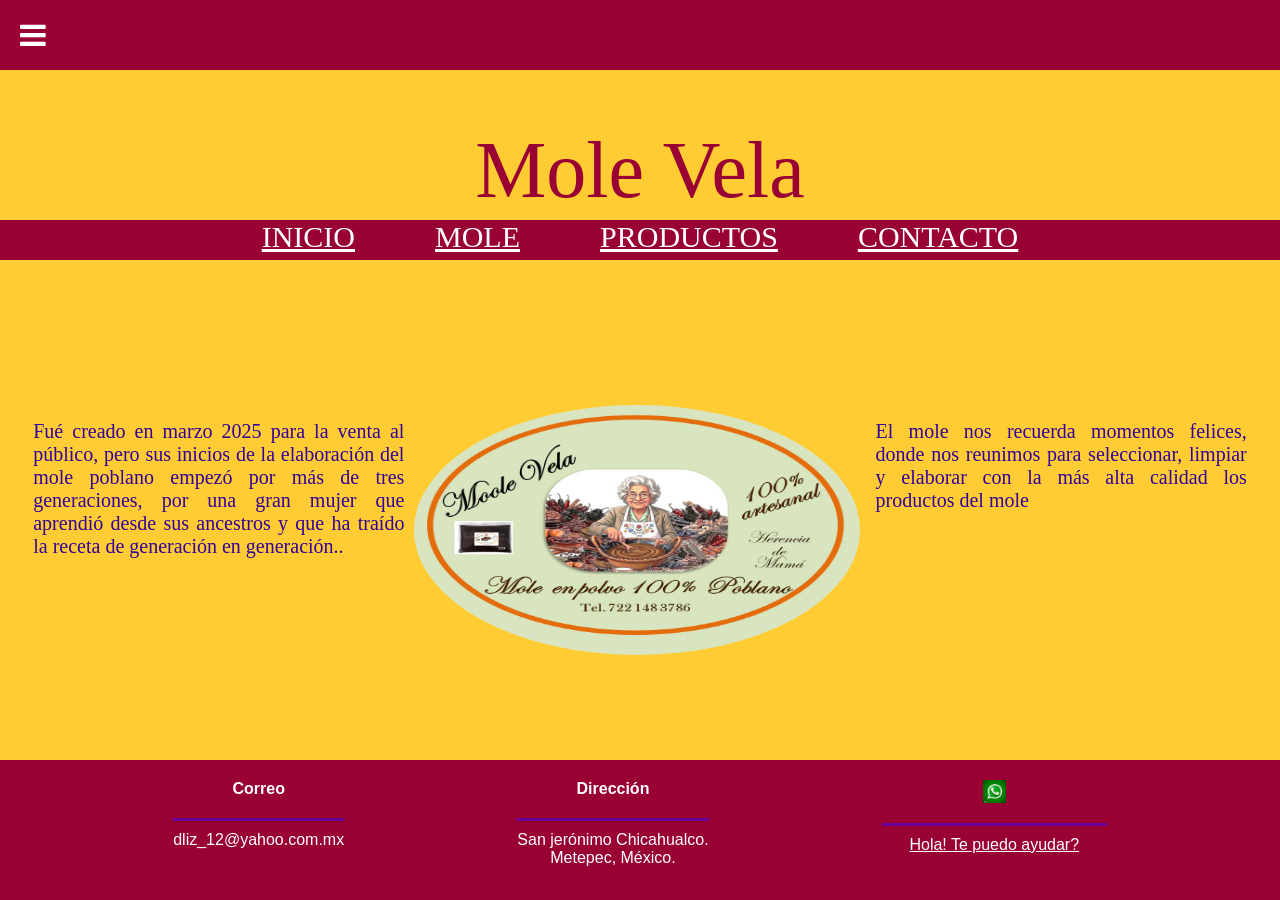
<file: index.html>
<!DOCTYPE html PUBLIC "-//W3C//DTD XHTML 1.0 Transitional//EN" "http://www.w3.org/TR/xhtml1/DTD/xhtml1-transitional.dtd">
<html xmlns="http://www.w3.org/1999/xhtml">
<head>
<meta http-equiv="Content-Type" content="text/html; charset=utf-8" />
<title>proyecto</title>

<link rel="stylesheet" href="css/estiloindex.css" /> 
<link rel="stylesheet" href="css/estilomenu.css" />
<link rel="stylesheet" href="css/font-awesome.css" />

<script src="js/jquery-4.0.0.min.js"></script>
<script src="js/inicio.js"></script>


</head>


<body>

<header>
	<span id="botonmenu" class="fa fa-bars"></span><!--para crear la barrita--> 
 <nav class="navegacion">
    <ul class="menu">
    	<li class="titulomenu">TODAS LAS CATEGORIAS</li>
    	<li><a href="index.html"><span class="fa fa-home"></span>Inicio</a></li><!--para crear la casita-->
           
    		
 		<li class="idsubmenu" menu="1"><a href="#"><span class="fa fa-cutlery iconomenu"></span>Mole</a>
        
   				 <ul class="submenu">
    				<li class="titulomenu"><span class="fa fa-cutlery iconomenu"></span>Mole</li>
    				<li class="opatras">Atras</li> 
   					<li><a href="mole.html">Platillos</a></li>
    				<li><a href="#">Especies</a></li>
     			</ul>
    		</li>
       	<li class="idsubmenu" menu="2">
        <a href="producto.html"><span class="fa fa-shopping-bag"></span>Productos</a><!--a es para los vinculos-->
        
    		<ul class="submenu">
   				<li class="titulomenu" ><span class="fa fa-truck iconomenu"></span>Productos</li>
    			<li class="opatras">Atras</li> 
   		 		<li><a href="#">1/4kg</a></li>
    			<li><a href="#">1/2kg</a></li>
    			<li><a href="#">1kg</a></li>
    		 </ul>
   		 </li>
        
    	<li><a href="contacto.html"><span class="fa fa-phone"></span>Contacto</a></li>
         <ul class="submenu">
   			<li><span class="fa fa-book"></span>Blog</li>
         	<li class="opatras">Atras </li>
  		 </ul>
  </ul>
  </nav>
  </header>
    	
<div class="contenedorencabezado">
<div class="nombre">Mole Vela</div>
</div>
<div class="contenedormenu">
<div class="menu"><a href="index.html">INICIO</a></div>
<div class="menu"><a href="mole.html">MOLE</a></div>
<div class="menu"><a href="producto.html">PRODUCTOS</a></div>
<div class="menu"><a href="contacto.html">CONTACTO</a></div>

</div>

<div class="contenedorcontenido">
	<div class="caja1"> 
    	<!--<h3>Moole Vela:</h3>-->
		<p>Fué creado en marzo 2025 para la venta al público, pero sus inicios de la elaboración del
 mole poblano empezó por más de tres generaciones, por una gran mujer que aprendió desde sus 
 ancestros y que ha traído la receta de generación en generación..</p>
 	</div>
	<div class="caja2">
		<img src="imagenes/logo mole4.jpg"/>
    </div>
	<div class="caja3">
    	<p>El mole nos recuerda momentos felices, donde nos reunimos para seleccionar, limpiar y elaborar con
         la más alta calidad los productos del mole</p>
    </div>

</div>


<footer>
<div class="contenedorpiedepagina">
	
    <div class="redes">
    <h4>Correo</h4>
    <p>dliz_12@yahoo.com.mx</p>
    </div>
    <div class="redes">
    <h4>Dirección</h4>
    <p>San jerónimo Chicahualco.</p><p> Metepec, México.</p>
    </div>
    <div class="redes">
    <h4><a href="https://wa.me/message/MSO2IAUBTMKID1"><img src="imagenes/watsap2.jpg"/></h4></a>
    <p><a href="https://wa.me/message/MSO2IAUBTMKID1">Hola! 
    Te  puedo ayudar?</p></a>
    </div>  
    </div>
    </ul> 
</div>
</footer>
</body>
</html>
</file>
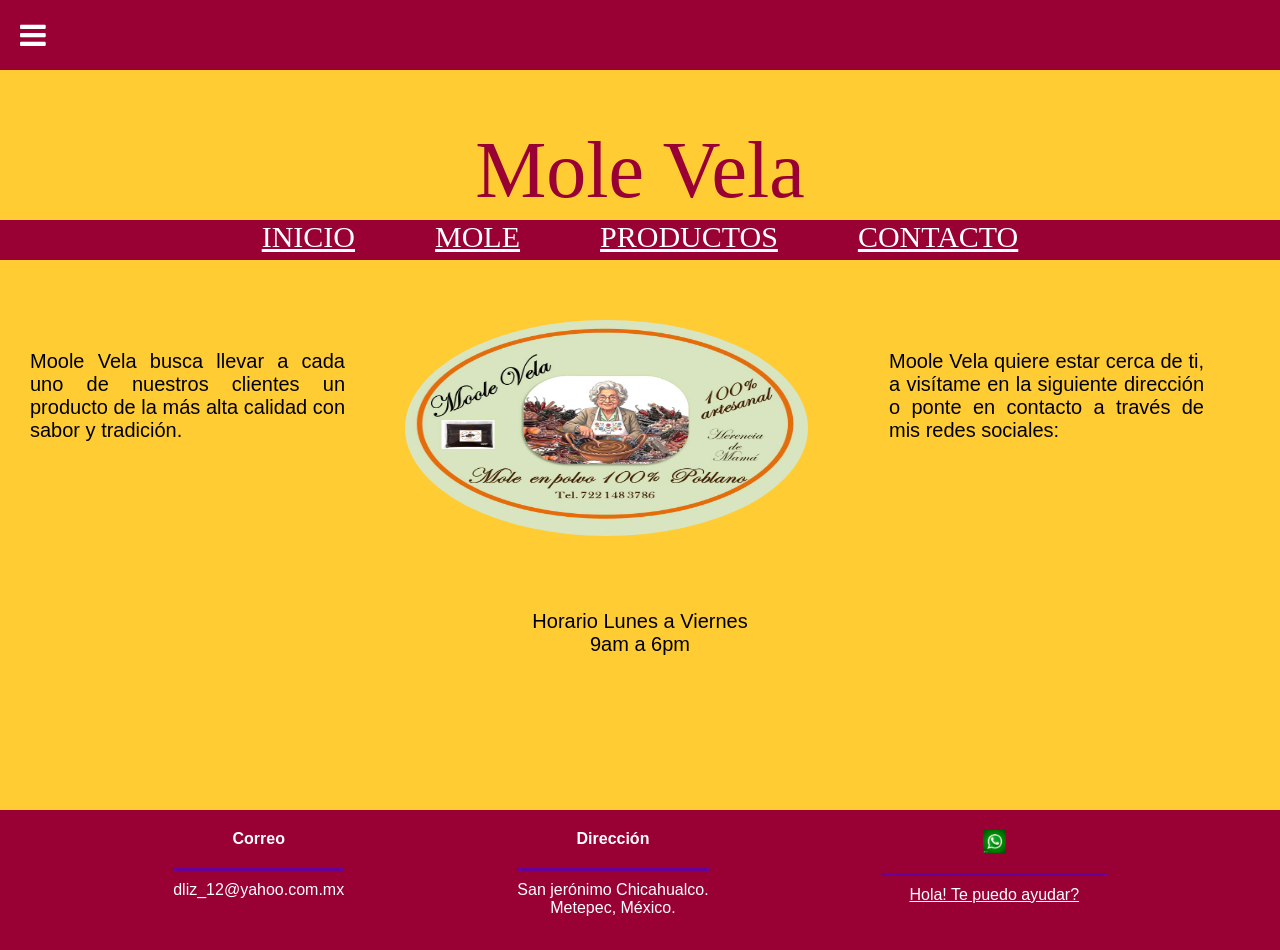
<file: contacto.html>
<!DOCTYPE html PUBLIC "-//W3C//DTD XHTML 1.0 Transitional//EN" "http://www.w3.org/TR/xhtml1/DTD/xhtml1-transitional.dtd">
<html xmlns="http://www.w3.org/1999/xhtml">
<head>
<meta http-equiv="Content-Type" content="text/html; charset=utf-8" />
<title>proyecto</title>
<link rel="stylesheet" href="css/estiloindex.css" />
<link rel="stylesheet" href="css/estilocontacto.css" />
<link rel="stylesheet" href="css/estilomenu.css" />
<link rel="stylesheet" href="css/font-awesome.css" />

<script src="js/jquery-4.0.0.min.js"></script>
<script src="js/inicio.js"></script>


</head>

<body>
<header>
	<span id="botonmenu" class="fa fa-bars"></span><!--para crear la barrita--> 
 <nav class="navegacion">
    <ul class="menu">
    	<li class="titulomenu">TODAS LAS CATEGORIAS</li>
    	<li><a href="index.html"><span class="fa fa-home"></span>Inicio</a></li><!--para crear la casita-->
    
    		
 		<li class="idsubmenu" menu="1"><a href="mole.html"><span class="fa fa-cutlery iconomenu"></span>Mole</a>
        
   				 <ul class="submenu">
    				<li class="titulomenu"><span class="fa fa-cutlery iconomenu"></span>Mole</li>
    				<li class="opatras">Atras</li> 
   					<li><a href="#">Platillos</a></li>
    				<li><a href="#">Especies</a></li>
     			</ul>
    		</li>
       	<li class="idsubmenu" menu="2">
        <a href="producto.html"><span class="fa fa-shopping-bag iconomenu"></span>Productos</a><!--a es para los vinculos-->
        
    		<ul class="submenu">
   				<li class="titulomenu" ><span class="fa fa-truck iconomenu"></span>Productos</li>
    			<li class="opatras">Atras</li> 
   		 		<li><a href="#">1/4kg</a></li>
    			<li><a href="#">1/2kg</a></li>
    			<li><a href="#">1kg</a></li>
    		 </ul>
   		 </li>
        
    	<li><a href="contacto.html"><span class="fa fa-phone"></span>Contacto</a></li>
         <ul class="submenu">
   		<li><span class="fa fa-book"></span>Blog</li>
         <li class="opatras">Atras </li>
   		</ul>
   		</li>
   </span>
    	</nav>
		</header>




<div class="contenedorencabezado">
<div class="nombre">Mole Vela</div>
</div>

<div class="contenedormenu">
<div class="menu"><a href="index.html">INICIO</a></div>
<div class="menu"><a href="mole.html">MOLE</a></div>
<div class="menu"><a href="producto.html">PRODUCTOS</a></div>
<div class="menu"><a href="contacto.html">CONTACTO</a></div>

</div>

<div class="contenedorcontenidodir">

<div class="direccion1">
<div class="dir1"><p>Moole Vela busca llevar a cada uno de nuestros clientes un producto de la más alta calidad con sabor y tradición.</p></div>
<div class="dir2"><img src="imagenes/logo mole4.jpg"</></div>
<div class="dir3"><p>Moole Vela quiere estar cerca de ti, a visítame en la siguiente dirección o ponte en contacto a través de mis redes sociales:</p></div>
</div>

<div class="direccion2">
<ol>
<li>Horario Lunes a Viernes</li>
<li>9am a 6pm</li>
</ol>
</div>
</div>




<footer>
<div class="contenedorpiedepagina">
	
    <div class="redes">
    <h4>Correo</h4>
    <p>dliz_12@yahoo.com.mx</p>
    </div>
    <div class="redes">
    <h4>Dirección</h4>
    <p>San jerónimo Chicahualco.</p><p> Metepec, México.</p>
    </div>
    <div class="redes">
    <h4><a href="https://wa.me/message/MSO2IAUBTMKID1"><img src="imagenes/watsap2.jpg"/></h4></a>
    <p><a href="https://wa.me/message/MSO2IAUBTMKID1">Hola! 
    Te  puedo ayudar?</p></a>
    </div>  
    </div>
    </ul> 
</div>

</footer>
</body>
</html>
</file>
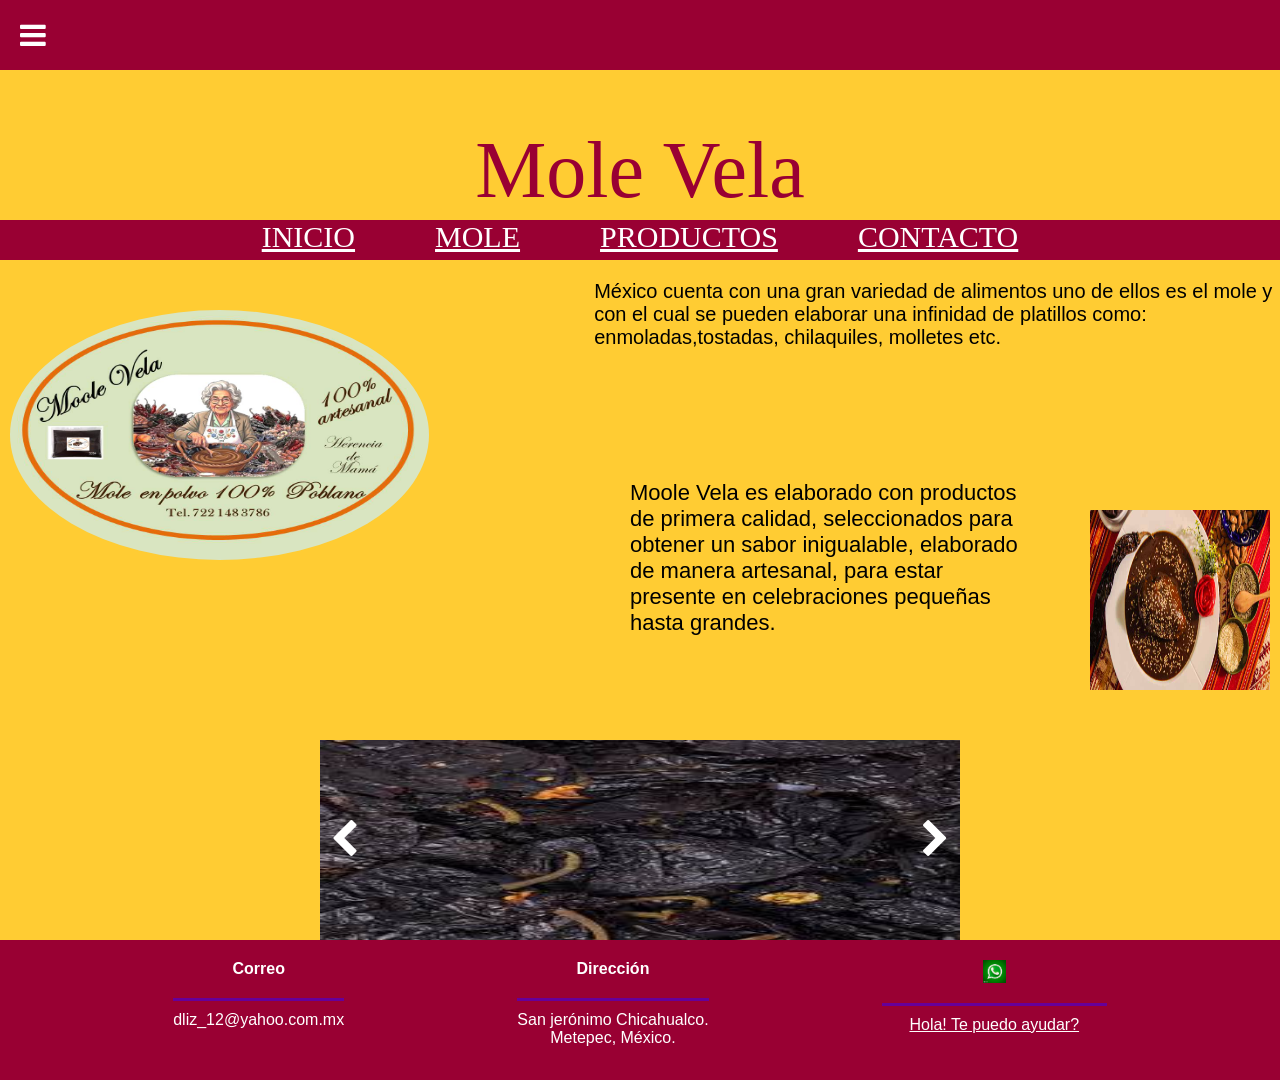
<file: mole.html>
<!DOCTYPE html PUBLIC "-//W3C//DTD XHTML 1.0 Transitional//EN" "http://www.w3.org/TR/xhtml1/DTD/xhtml1-transitional.dtd">
<html xmlns="http://www.w3.org/1999/xhtml">
<head>
<meta http-equiv="Content-Type" content="text/html; charset=utf-8" />
<title>proyecto</title>
<link rel="stylesheet" href="css/estiloindex.css"/>
<link rel="stylesheet" href="css/estilomole.css"/>
<link rel="stylesheet" href="css/estilos.css"/>
<link rel="stylesheet" href="css/estilomenu.css" />
<link rel="stylesheet" href="css/font-awesome.css" />


<script src="js/jquery-4.0.0.min.js"></script>
<script src="js/inicio.js"></script>
<script src="js/main.js"></script>


 </head>

<body>
<header>
	<span id="botonmenu" class="fa fa-bars"></span><!--para crear la barrita--> 
 <nav class="navegacion">
    <ul class="menu">
    	<li class="titulomenu">TODAS LAS CATEGORIAS</li>
    	<li><a href="index.html"><span class="fa fa-home"></span>Inicio</a></li><!--para crear la casita-->
    
    		
 		<li class="idsubmenu" menu="1"><a href="mole.html"><span class="fa fa-cutlery iconomenu"></span>Mole</a>
        
   				 <ul class="submenu">
    				<li class="titulomenu"><span class="fa fa-cutlery iconomenu"></span>Mole</li>
    				<li class="opatras">Atras</li> 
   					<li><a href="#">Platillos</a></li>
    				<li><a href="#">Especies</a></li>
     			</ul>
    		</li>
       	<li class="idsubmenu" menu="2">
        <a href="producto.html"><span class="fa fa-shopping-bag"></span>Productos</a><!--a es para los vinculos-->
        
    		<ul class="submenu">
   				<li class="titulomenu" ><span class="fa fa-truck iconomenu"></span>Productos</li>
    			<li class="opatras">Atras</li> 
   		 		<li><a href="#">1/4kg</a></li>
    			<li><a href="#">1/2kg</a></li>
    			<li><a href="#">1kg</a></li>
    		 </ul>
   		 </li>
        
    	<li><a href="contacto.html"><span class="fa fa-phone"></span>Contacto</a></li>
         <ul class="submenu">
   		<li><span class="fa fa-book"></span>Blog</li>
         <li class="opatras">Atras </li>
   </ul>
   </li>
   </span>
    	</nav>
		</header>

<div class="contenedorencabezado">
	<div class="nombre">Mole Vela</div>
	</div>

<div class="contenedormenu">
	<div class="menu"><a href="index.html">INICIO</a></div>
	<div class="menu"><a href="mole.html">MOLE</a></div>
	<div class="menu"><a href="producto.html">PRODUCTOS</a></div>
	<div class="menu"><a href="contacto.html">CONTACTO</a></div>
</div>

<div class="contenedorcontenido1">
	<div class="cont1">
    <div class="caja1m">
		<img src="imagenes/logo mole4.jpg"/></div>
	<div class="caja2m"><p>
			México cuenta con una gran variedad de alimentos uno de ellos es el mole y con el cual se pueden elaborar una infinidad de platillos como: enmoladas,tostadas, chilaquiles, molletes etc.</p>
		</div>
</div>
<div class="cont2">
<div class="caja3m"><p>Moole Vela es elaborado con productos de primera calidad, seleccionados para obtener un sabor inigualable, elaborado de manera artesanal, para estar presente en celebraciones pequeñas hasta grandes.</p></div>
<div class="caja7m"><img src="imagenes/plato.jpg"/></div>
</div>

<!--<div class="contimg">
<div class="caja4m"><img src="imagenes/dorar.jpeg"/></div>
<div class="caja5m"><img src="imagenes/especies.jpg"/></div>
<div class="caja6m"><img src="imagenes/mole.jpg"/></div>
</div>
</div>-->
<section class="partecarr">
<div class="vercarrusel">
    	<ul class="carrusel">
        	<li>
        		<img src="imagenes/mulato.jpg"/>
            		
        	</li>
            <li>
        		<img src="imagenes/cacahuate.jpg"/>
            		
        	</li>
       		<li>
        		<img src="imagenes/ingredientes del mole.jpg"/>
         			
			</li>
            <li>
       			 <img src="imagenes/piñon.jpg"/>
        			
			</li>
             <li>
       			 <img src="imagenes/pasilla.jpg"/>
        			
			</li>
            <li>
       			 <img src="imagenes/nuez.jpeg"/>
       			
			</li>
            <li>
       			 <img src="imagenes/mole.jpg"/>
         			
			</li>
           
               
		</ul>
        <!--<ol class="paginacion"> 
        	
        
        </ol>-->
         
        <div class="izq">
       		 <span class="fa fa-chevron-left"></span>
       </div>
       <div class="derecha">
             <span class="fa fa-chevron-right"></span>
       </div>
            
    </div>
</section>

<footer>
<div class="contenedorpiedepagina">
	
    <div class="redes">
    <h4>Correo</h4>
    <p>dliz_12@yahoo.com.mx</p>
    </div>
    <div class="redes">
    <h4>Dirección</h4>
    <p>San jerónimo Chicahualco.</p><p> Metepec, México.</p>
    </div>
    <div class="redes">
    <h4><a href="https://wa.me/message/MSO2IAUBTMKID1"><img src="imagenes/watsap2.jpg"/></h4></a>
    <p><a href="https://wa.me/message/MSO2IAUBTMKID1">Hola! 
    Te  puedo ayudar?</p></a>
    </div>  
    </div>
    </ul> 
</div>
</footer>
</body>
</html>
</file>
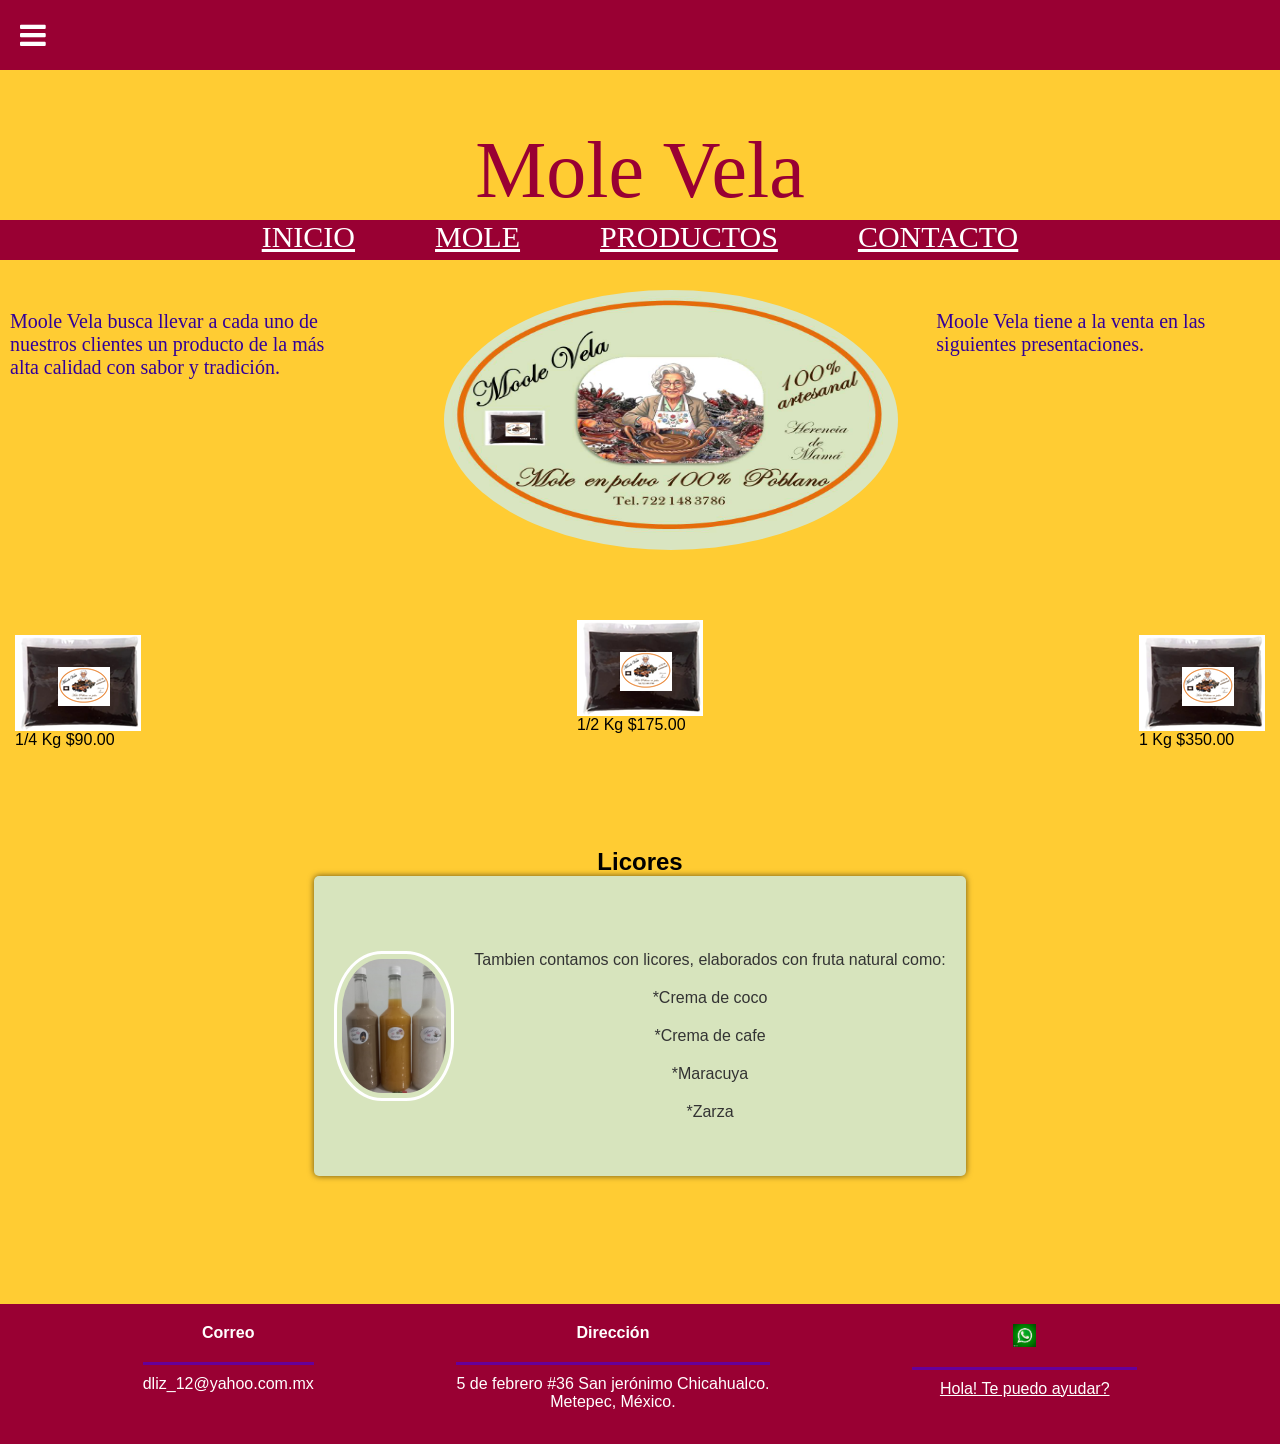
<file: producto.html>
<!DOCTYPE html PUBLIC "-//W3C//DTD XHTML 1.0 Transitional//EN" "http://www.w3.org/TR/xhtml1/DTD/xhtml1-transitional.dtd">
<html xmlns="http://www.w3.org/1999/xhtml">
<head>
<meta http-equiv="Content-Type" content="text/html; charset=utf-8" />
<title>proyecto</title>
<link rel="stylesheet" href="css/estiloindex.css" />
<link rel="stylesheet" href="css/estiloproducto.css" />
<link rel="stylesheet" href="css/estilomenu.css" />
<link rel="stylesheet" href="css/font-awesome.css" />

<script src="js/jquery-4.0.0.min.js"></script>
<script src="js/inicio.js"></script>

</head>

<body>

<header>
	<span id="botonmenu" class="fa fa-bars"></span><!--para crear la barrita--> 
 <nav class="navegacion">
    <ul class="menu">
    	<li class="titulomenu">TODAS LAS CATEGORIAS</li>
    	<li><a href="index.html"><span class="fa fa-home"></span>Inicio</a></li><!--para crear la casita-->
    
    		
 		<li class="idsubmenu" menu="1"><a href="mole.html"><span class="fa fa-cutlery iconomenu"></span>Mole</a>
        
   				 <ul class="submenu">
    				<li class="titulomenu"><span class="fa fa-cutlery iconomenu"></span>Mole</li>
    				<li class="opatras">Atras</li> 
   					<li><a href="#">Platillos</a></li>
    				<li><a href="#">Especies</a></li>
     			</ul>
    		</li>
       	<li class="idsubmenu" menu="2">
        <a href="producto.html"><span class="fa fa-shopping-bag"></span>Productos</a><!--a es para los vinculos-->
        
    		<ul class="submenu">
   				<li class="titulomenu" ><span class="fa fa-truck iconomenu"></span>Productos</li>
    			<li class="opatras">Atras</li> 
   		 		<li><a href="#">1/4kg</a></li>
    			<li><a href="#">1/2kg</a></li>
    			<li><a href="#">1kg</a></li>
    		 </ul>
   		 </li>
        
    	<li><a href="contacto.html"><span class="fa fa-phone"></span>Contacto</a></li>
         <ul class="submenu">
   		<li><span class="fa fa-book"></span>Blog</li>
         <li class="opatras">Atras </li>
   </ul>
   </li>
   </span> 
   </ul>
    	</nav>
		</header>


<div class="contenedorencabezado">
<div class="nombre">Mole Vela</div>
</div>

<div class="contenedormenu">
<div class="menu"><a href="index.html">INICIO</a></div>
<div class="menu"><a href="mole.html">MOLE</a></div>
<div class="menu"><a href="producto.html">PRODUCTOS</a></div>
<div class="menu"><a href="contacto.html">CONTACTO</a></div>

</div>
 <main> 
<section class="parte1">
	<div class="contenedorcontenidoconta">
		<div class="cont1">
			<div class="cont1a">
            	<p>Moole Vela busca llevar a cada uno de nuestros clientes un producto de la más alta calidad con sabor y tradición.</p>
            </div>
			<div class="cont2a">
            	<img src="imagenes/logo mole4.jpg"/>
            </div>
			<div class="cont1a">
            	<p>Moole Vela tiene a la venta en las siguientes presentaciones.</p>
            </div>
         </div>   
	</div>
</section>

<section class="parte2">
	<div class="cont3">
		<div class="cont7a">
        	<img src="imagenes/empaque.png"/>
        	<p>1/4 Kg $90.00</p>
        </div>
		<div class="cont8a">
        	<img src="imagenes/empaque.png"/>
            <p>1/2 Kg $175.00</p>
        </div>
		<div class="cont9a">
        	<img src="imagenes/empaque.png"/>
            <p>1 Kg $350.00</p>
         </div>

	</div>
</section>

<section class="parte3">
	<div class="licores">
    	<h2 class="titulo"> Licores</h2>
        <div class="recuadro">
		  <div class="licor">
        	<img src="imagenes/licores2.jpg"/>
        	<div class="conttextarjeta">
            	<p>Tambien contamos con licores, elaborados con fruta natural como:</p>
             
           <div class="conttextarjeta">
            	<p>*Crema de coco</p>
           <div class="conttextarjeta">
            	<p>*Crema de cafe</p>
           <div class="conttextarjeta">
            	<p>*Maracuya</p>
           <div class="conttextarjeta">
            	<p>*Zarza</p>
             
           </div>
           </div>
           </div>
           </div>
           </div>
           </div>  
        </div>

	   </div>
    </div>
</section>
</main>

<footer>
<div class="contenedorpiedepagina">
	
    <div class="redes">
    <h4>Correo</h4>
    <p>dliz_12@yahoo.com.mx</p>
    </div>
    <div class="redes">
    <h4>Dirección</h4>
    <p>5 de febrero #36 San jerónimo Chicahualco.</p><p> Metepec, México.</p>
    </div>
    <div class="redes">
    <h4><a href="https://wa.me/message/MSO2IAUBTMKID1"><img src="imagenes/watsap2.jpg"/></h4></a>
    <p><a href="https://wa.me/message/MSO2IAUBTMKID1">Hola! 
    Te  puedo ayudar?</p></a>
    </div>  
    </div>
    </ul> 
    
</div>
</footer>
</body>
</html>
</file>
<file: css/estiloindex.css>
/* CSS Document */

*{
	margin:0;
	padding:0;
	box-sizing:border-box;
}
.contenedorencabezado
{
	width:100%;
	height:100px;
	background-color:#FC3;
	text-align:center;
	font-size:5rem;
	font-family:"Edwardian Script ITC";
	color:#990033;
	display: flex;
  	justify-content: center; /* Centra horizontalmente */
  	align-items: center;    /* Centra verticalmente */
 	margin-top:50px;
	
}

a	
{
	color:#FFF;
	
}
		
.contenedorcontenido
{
	width:100%;
	height:500px;
	background-color:#FC3;
	font-family:"Bradley Hand ITC";
	font-size:20px;
	color:#309;
	display:flex;  /* cambia la posicion de los elementos de la caja en horizontal*/
	justify-content:center; /* alinea horizontalmente*/
	align-items:center;     /* verticalmente*/
	
}
/*.contenedorcontenido p
{
	margin:10px;
}*/
.contenedormenu
{
	width:100%;
	height:40px;
	background-color:#990033;
	font-family:Verdana;
	font-size:30px;
	font-weight:100;
	display: flex;  
	justify-content:center;
	gap:80px;
}

	 
	
.caja1, .caja2, .caja3
{
	width:29%;
	height:230px;
	Justify-content:space-between;
	text-align:justify;
	
}
.caja1
{
	margin-top:50px;
}
.caja2
{
	padding-bottom:20px;
}
.caja2 img
{
	width:120%;
	height:250px;
	margin:10px;
	border-radius:50%;
	
	
}
.caja3
{
	margin-top:50px;
	margin-left:100px;
	}
.contenedorpiedepagina
{
	

	display:flex;
	width:100%;
	height:140px;
	font-size:16px;
	background-color:#990033;
	justify-content:space-evenly;
	margin:auto;
	padding-bottom:50px;
	padding-top:20px;
	text-align:center;
	
}

.redes h4 /* seprarcion del titulo con el telefono, direccion*/
{
	color:#fff;
	border-bottom:3px solid #609;
	padding-bottom:20px;
	margin-bottom:10px;
}
.contenedorpiedepagina p
{
	color:#fff;
	
}


.redes img
{
	width:10%;
	height:10%;
	text-align:center;
		
	
}
@media screen and (max-width:1000px)
{
	header
	{
		background-position:center;
	}
	.contenedormenu
	{
		font-size: 1rem;
		/*flex-direction:;*/
	}
	.contenedorcontenido
	{
		flex-direction:column;
		justify-content:center;
		align-items:center;
		font-size:13px;
	
	}
	
	 .caja2 img
	 {
		 height:70%;
	 }
	
	.caja3
	{
		margin-bottom:60px;
	}
	/*pie de paginao footer*/
	.contenedorpiedepagina
	{
		/*flex-direction:column;
		border:none;*/
		height:250px;
		flex-direction:column;
		justify-content:center;
		align-items:center;
		
		
		
				
	}
	
	.redes h4
	{
		border-bottom:0px none;
	}
	/*.redes p para  anexar lineas en el pie de pagina como separacion
	{
		color:#FFF;
		border-bottom:1px solid #fff;
		padding-bottom:20px;
	}*/
	
	}
</file>
<file: css/estilomenu.css>
/* CSS Document */
*{
	margin:0;
	padding:0;
	box-sizing:border-box;
}
body
{
	font-family:sans-serif;
	background:#FC3;
	
}
header
{
	position:inherit;
	width:100%;
	top:0;
	left:0;
	padding:20px;
	background:#990033;
	
}
header #botonmenu
{
	font-size:30px;
	color:#FFF;
	cursor:pointer;
	
		
}

/*.navegacion
{
	position:fixed;
	top:100%;
	left:0%;
	width:100%;
	height:100vh;
	background:rgba(0,0,0,.0);
	transition:background 2s);
}*/
.navegacion ul
{
	
	width:320px;
	height:100%;
	background:#CF9;
	list-style:none;
	position:absolute;
	top:0;
	left:-320px;/*indica que la pantalla regrese*/
	transition:left .3s;
}
.navegacion .menu li.titulomenu
{
	padding:20px;
	background:#6F9;
	color:#fff;
	text-align::center;
	font-size:22px;
}
.navegacion .menu a
{
	display:block;
	padding:20px;
	font-size:22px;
	font-weight:700; /*equivale al grosor de las letras*/
	text-decoration:none;/*para quitar la linea negra de bajo de las letras*/
	color:#990033;
	border-bottom: 2px solid #990033; /* Grosor, tipo de línea y color */
	
	
}
.navegacion .menu a:hover /*por encima cambia al pasar el puntero*/
{
	background:798da3;
	color:#FFF;
}
.navegacion .menu li span.iconomenu
{
	margin:15px;
	
}
.navegacion .menu .idsubmenu > a::after
{ 
	font: normal normal normal 14px/1 FontAwesome;
 	 font-size: inherit;
 	 text-rendering: auto;
  	-webkit-font-smoothing: antialiased;
  	-moz-osx-font-smoothing: grayscale;
	content:'\f105';
	float:right;
	color:#c5c5c5;
	
}
/* submenu*/
.navegacion .submenu li. titulomenu
{
	background:#fff;
	color:#575d69;
}
.navegacion .submenu li.opatras
{
	padding:10px 20px;
	background:#5f6f81;
	color:#fff;
	font-size:18px;
	cursor:pointer;
}
.navegacion .submenu li.opatras::before
{
	font: normal normal normal 14px/1 FontAwesome;
  	font-size: inherit;
  	text-rendering: auto;
  	-webkit-font-smoothing: antialiased;
  	-moz-osx-font-smoothing: grayscale;
  	content:'\f0d9';
  	margin:15px;
}
</file>
<file: css/estilocontacto.css>
/* CSS Document */

*{
	margin:0;
	padding:0;
	box-sizing:border-box;
}
body
{
	margin:0;
}

.contenedorcontenidodir
{
	width:100%;
	height:500px;
}
.direccion1 

{
	width:100%;
	height:200px;
	background-color:#FC3;
	font-size:20px;
	display:flex;
	justify-content:between;
	align-items:center;
	margin-top:50px;
	padding:10px;
	text-align:justify;
	
}
.dir1, .dir3
{
	width:25%;
	height:100%;
	margin:20px;
	margin-top:80px;
}
.dir3
{
	display:flex;
	
	text-align:justify;
}
	
	.dir2
	{
		width:40%;
	height:100%;
	}
.dir2 img
{
	width:80%;
	height:120%;
	margin-left:40px;
	border-radius:50%;
	
	
}


.direccion2
{
	width:100%;
	height:120px;
	font-size:20px;
	text-align:center;
	display:flex;
	justify-content:center;
	margin-top:50px;
	
}

ol
{
	list-style:none;
	display:center;
	margin-top:50px;
}
@media screen and (max-width:800px)
{
	
	.contenedorcontenidodir, .direccion1
	{
				
		width:100%;
		flex-direction:column;
		justify-content:center;
		
	} 
.direccion1 p, .direccion2 li
	{
				
	font-size:10px;	
		
	}
}
</file>
<file: css/estilomole.css>
/* CSS Document */
*{
	margin:0;
	padding:0;
	box-sizing:border-box;
}
body
{
	margin:0;
}

.contenedorcontenido1
{
	width:100%;
	height:500px;
	background-color:#FC3;
	padding-top:20px;
}
.caja1m
{
	width:100%;
	height:200px;
	margin-top:20px;/*da un espacio en laterales*/
	padding:10px;
}
.caja1m img
{
	width:80%;
	height:250px;
	border-radius:50%;
		
}
.cont1, .cont2
{
	width:100%;
	height:200px;
	display:flex;
	justify-content: right;
	font-size:20px;
	gap:50px;
	
}
.cont2
{
	margin-bottom:60px;
	
	
}
.caja3m
{
	width:400px;
	height:200px;
	font-size:22px;
	
		
}
.caja7m img
{
	width:200px;
	height:200px;
	margin-top:20px;
	padding:10px;
	 
}

/*.contimg
{
	width:100%;
	height:200px;
	display:flex;
	justify-content:center;
	gap:60px;
	
}/**
.caja4m img
{
	width:200px;
	height:200px;
	
}.caja5m img
{
	width:200px;
	height:200px;
	
}
.caja6m img
{
	width:200px;
	height:200px;
	
}*/
@media screen and (max-width:900px)
{
	header
	{
		background-position:center;
	}

	.contenedorcontenido1
	{
		flex-direction:column;
		justify-content:center;
		align-items:center;
		
	}
	.caja1m img, .caja7m img
	{
		height:45%;
	}
	.caja2m p, .caja3m p
	{
	font-size:10px;
	width:100%;
	}
}
</file>
<file: css/estilos.css>
/* CSS Document */
*{
	margin:0;/* para dejar un espacio entre la imagen y la pagina*/
	padding:0;
	box-sizing:border-box;
	-webkit-box-sizing:border-box; /* para el navegadorsafari, microsoft edg*/
	-moz-box-sizing:border-box; /* para el navegador mozila, microsoft edg*/
	
}
.partecarr 
{
	display:flex;
	text-align:center;
	align-items:center;
	justify-content:center;
}
ol,ul
{
	list-style:none;
}
body
{
	font-family:"Comic Sans MS",cursive;
}
img
{
	max-width:100%; /*para dejar la imagen al ancho de la pagina y no recorrerlo con la barra*/
}
.vercarrusel
{
	width:50%;
	position:relative;
	
}
.carrusel ol, ul
{
	width:100%;
	}
.carrusel li img
{
	width:100%;
	display: flex;
  	height: 200px; /* Define un alto para el contenedor */

}
.carrusel .texto
{
	position:absolute;
	width:100%;
	height:100%;
	top:0; /* no deja espacio en la parte superior*/
	left:0;
	padding:15px 50px;
	display:flex;
	flex-direction:column;/*con este coloca el texto aariba y el segundo renglon lo coloca abajo*/	
	justify-content:center;/*coloar la imagen y el texto, todo lo que hay lo coloca al centro forma horizontal/
	align-items:center;/*coloca el texto en medio de la imagen de forma vertical*/
	text-align:center;/* para alinear el texto*/
	color:#CCC;
	z-index:1; /*para traer el texto o la imagen al frente*/
}
.carrusel .texto h1
{
	font-size:50px;
}
.carrusel .texto p
{
	margin-top:10px;
	font-size:20;
}
.paginacion /* los puntos*/
{
	position:absolute;
	top:102%;
	width:100%;
	display:flex;
	justify-content:center;
		
	
}
.paginacion li
{
	font-size:20px;
	margin:2px 5px;/* el 2px es para la parte superior e inferior y el 5px para los lados*/
	color:#36C;
	cursor:pointer; /* significa que se coloque la manita*/
}

.izq, .derecha
{
	position:absolute;
	top:0;
	height:100%;
	display:flex;
	align-items:center;
	color:#FFF;
	font-size:40px;
	cursor:pointer;/*debe ir antes de z-index*/
	z-index:2;
	

}
.izq
{
	left:10px;
	
}
.derecha
{
	right:10px;
	
}


@media screen and (max-width:600px)  
{
	.carrusel .texto p{ /*esto es para que desaparesca el parrafo y disminuya el texto*/
		display:none;
	}
	.carrusel .texto h1{
		font-size:30px;
	}
	.izq, .derecha{ /* esta sirve para disminuir la frase se hace mas pequeña*/
		font-size::20px;
}
.carrusel li img{ /* es para cuando la pantalla se redusca y llegue a los 500 o 600 la imagen redusca*/
	width:500px;
}
.paginacion{
	display:none;
}
}
</file>
<file: css/estiloproducto.css>
/* CSS Document */
*{
	
	margin:0;
	padding:0;
	box-sizing:border-box;
	
}
body
{
	margin:0;
}

.contenedorcontenidoconta
{
	width:100%;
	height:100%;
	background-color:#FC3;
	font-family:"Bradley Hand ITC";
	font-size:20px;
	color:#309;
	display:flex;
	align-items:center;
	
	
}


.cont1
{
	width:100%;
	height:280px;
	display: flex;
	Justify-content: space-between;
	gap:80px;
	padding-top:20px;
	
}

.cont1a
{
	width:30%;
	height:100%;
}
.cont1a p
{
	margin-top:20px;
	padding:10px;
	
}

.cont2a
{
	width:35%;
	height:100%;
}
.cont2a img
{
	width:110%;
	height:100%;
	margin:10px;
	border-radius:50%;
}
/* parte de losmoles empaquetado 2*/

.parte2
{
	margin:80px 0;
}

.cont3
{
	width:25p%;
	height:100px;
	display: flex;
	Justify-content: space-between;
	gap:120px;
}
.cont7a, .cont9a
{
	margin:15px;
}

/* licores seccion 3 del general*/
.parte3

.licores
{
	/*width:800px;
	height:300px;*/
	display: flex;
	justify-content:space-evenly;
	align-items:center;
	flex-direction:column;
	margin:10%;

}
 .recuadro .licor
 {
	background:rgb(215,228,189);
	display: flex;
	width:100%;
	height:300px;
	align-items:center;
	border-radius:5px;
	box-shadow:0 0 6px 0 rgba(0,0,0,0.6);
		
}
.recuadro .licor img
{
	width:120px;
	height:150px;
	object-fit:cover;
	border:3px solid #FFF;
	border-radius:40%;
	display:block;
}
.licor p
{
	text-align:right;
	padding:20px 20px 0 0;
}
 .licor img
{
	width:300px;
	height:200px;
	margin:20px;
	padding:5px;
	
		
}
.conttextarjeta p
{
	color:rgb(51,51,51);
	text-align:center;
	
}

.licores h2 
{
	
	max-width:1000px;
	margin:auto;
	overflow:hidden;
	color:rgb(0,0,0);
		
}

@media screen and (max-width:800px)
{
	header
	{
		background-position:center;
	}
	
	.cont1a p, .cont3a p
	{
		font-size:10px;
		
	}
	.cont1a p, .cont3a p, .cont2a img 
	{
		flex-direction:column;
		justify-content:center;
		align-items:center;
	}
	.cont2a img
	{
		
		width:120%
		
	}
	
	
	.cont3  .cont7a img, .cont8a img, .cont9a img
	{
		height:30%;
		
	}
	.licores, .licor img, .licor p
	{
		flex-direction:column;
		height:50%;
		font-size:15px;
		text-align:left;
		justify-content:center;
		
		
	}
	.licor p
	{
		
		font-size:10px;
		
	}
	.recuadro .licor
	
	{
		
		width:70%;
		height:200px;
			
	}
.recuadro .licor img
{
	width:80px;
	height:70px; 
		
}

}
</file>
